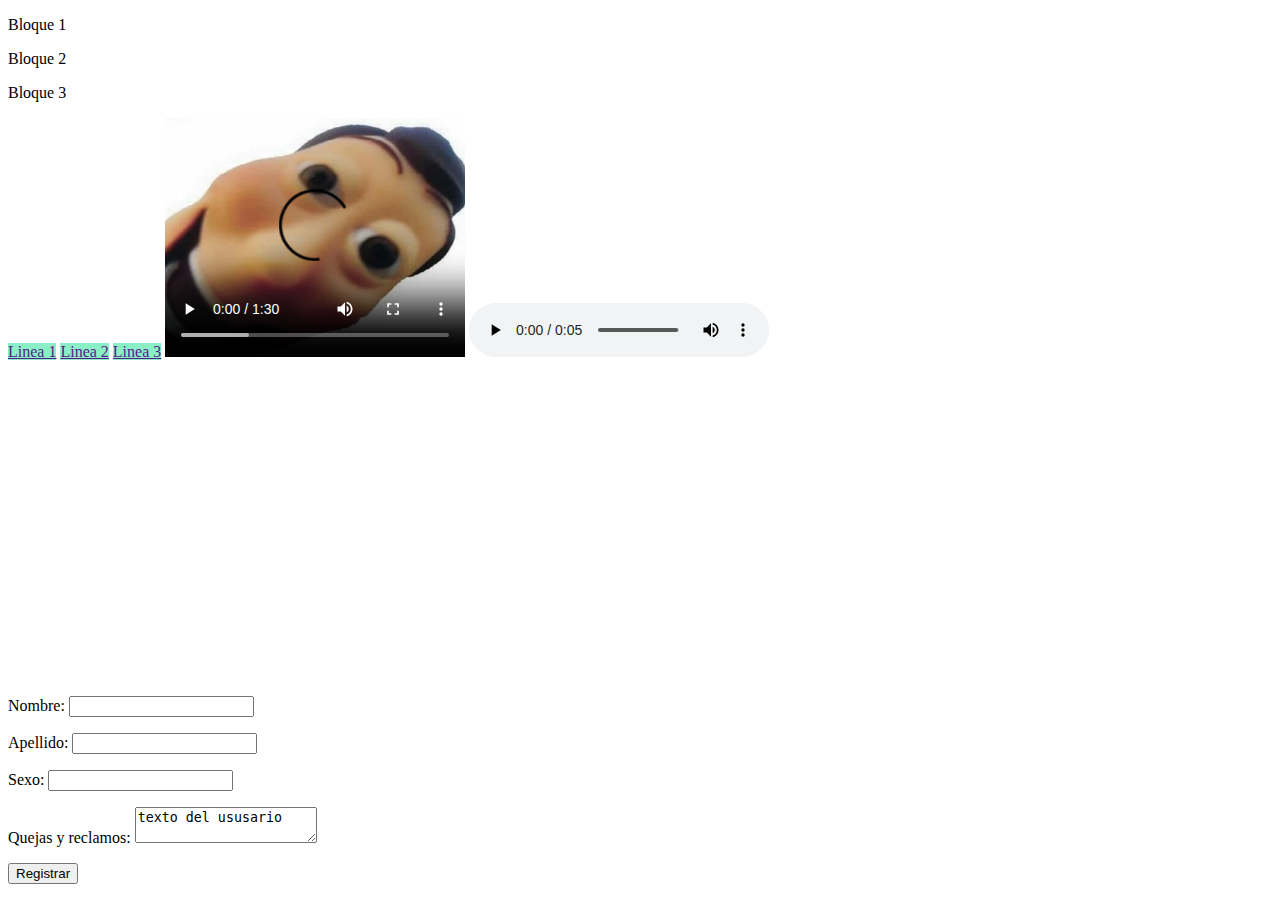
<file: Proyecto html/index.html>
<!DOCTYPE html>
<html lang="es">
<head>
    <meta charset="UTF-8">
    <meta name="viewport" content="width=device-width, initial-scale=1.0">
    <title>Pagina 1</title>
    <link rel="stylesheet" href="Estilo/estilo.css">
</head>
<body>
    
    <p>Bloque 1</p>
    <p>Bloque 2</p>
    <p>Bloque 3</p>

    <a href="">Linea 1</a>
    <a href="">Linea 2</a>
    <a href="">Linea 3</a>

    <video src="Media/Garra.mp4" width="300" controls poster="Media/hola.png"></video>

    <audio src="Media/Audio.mp3" controls></audio>

    <iframe width="560" height="315" src="https://www.youtube.com/embed/stT1RJoh2vM?si=DGN2CAv_ODrh-eb0" title="YouTube video player" frameborder="0" allow="accelerometer; autoplay; clipboard-write; encrypted-media; gyroscope; picture-in-picture; web-share" referrerpolicy="strict-origin-when-cross-origin" allowfullscreen></iframe>

    <!--Formularios-->
    <form action="index2.html" method="post">

        <p><label for="nombre">Nombre:</label>
        <input type="text" id="nombre" name="nombre" required></p>
        
        <p><label for="Apellido">Apellido:</label>
        <input type="text" id="Apellido" name="nombre" required></p>

        <p><label for="sexo">Sexo:</label>
        <input type="text" id="sexo" name="nombre" required></p>

        <p><label for="quejas">Quejas y reclamos:</label>
        <textarea id="quejas">texto del ususario</textarea></p>

        <button>Registrar</button>
        
    </form>
</body>
</html>
</file>
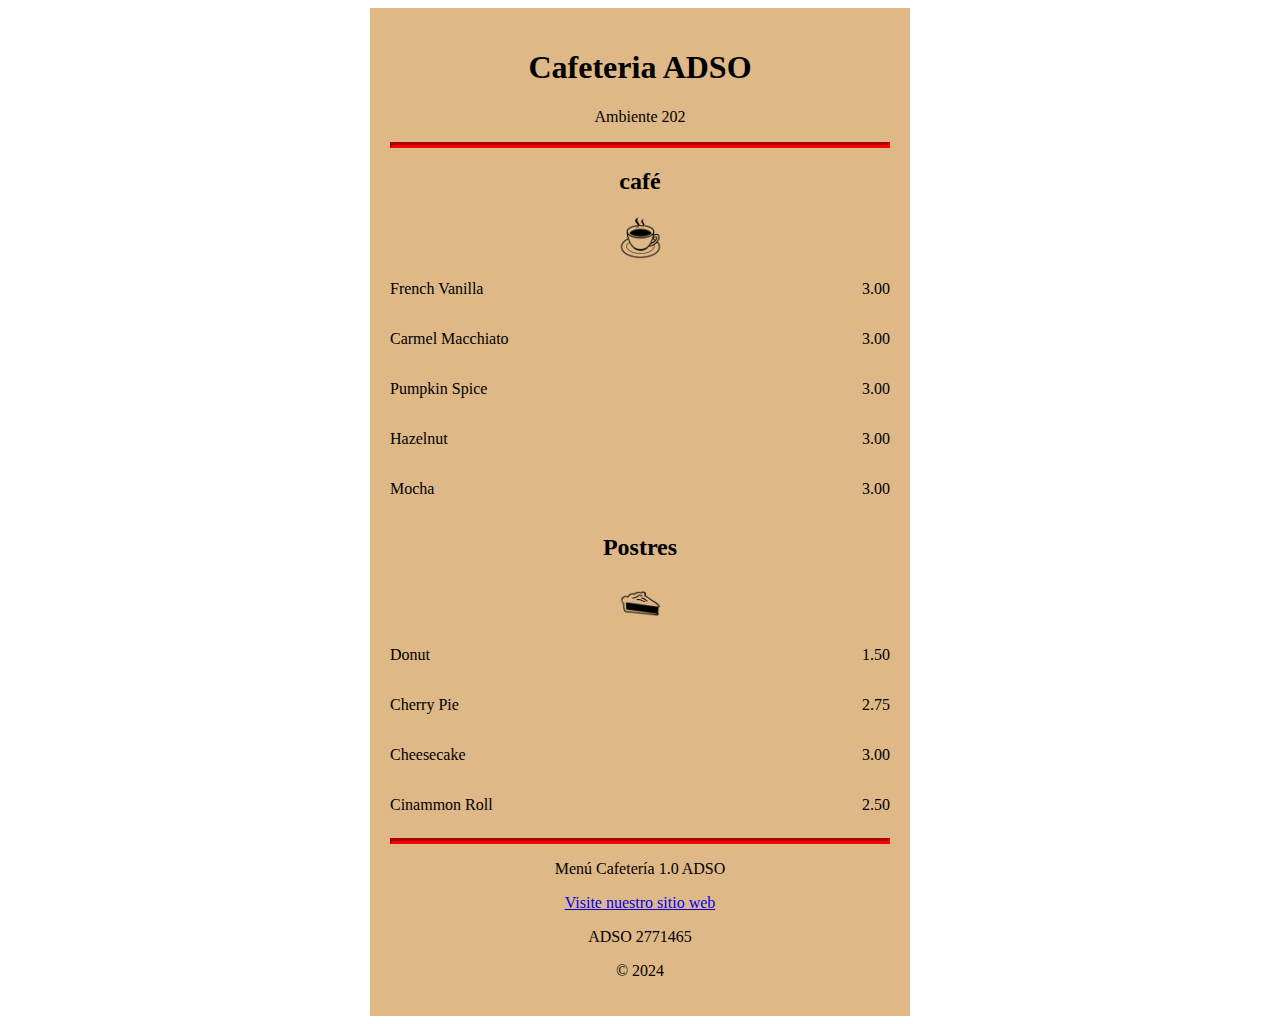
<file: Proyecto html/index2.html>
<!DOCTYPE html>
<html lang="es">
<head>
    <meta charset="UTF-8">
    <meta name="viewport" content="width=device-width, initial-scale=1.0">
    <title>Cafeteria ADSO</title>
    <link rel="stylesheet" href="Estilo/estilo2.css">
</head>
<body>
    
    <div class="menu">
        
            <h1>Cafeteria ADSO</h1>
            <p>Ambiente 202</p>
            <hr>

            <h2>café</h2>
            <section><img src="Media/cafe.png" alt="Imagen de tasas de cafe" width="45"></section>
            <article>
                <p class="Sabor">French Vanilla</p><p class="Precio">3.00</p>
            </article>
            <article>
                <p class="Sabor">Carmel Macchiato</p><p class="Precio">3.00</p>
            </article>
            <article>
                <p class="Sabor">Pumpkin Spice</p><p class="Precio">3.00</p>
            </article>
            <article>
                <p class="Sabor">Hazelnut</p><p class="Precio">3.00</p>
            </article>
            <article>
                <p class="Sabor">Mocha</p><p class="Precio">3.00</p>
            </article>
            

            <h2>Postres</h2>
            <section><img src="Media/pastel.png" alt="Imagen de pastel" width="45"></section>
            <article>
                <p class="Sabor">Donut</p><p class="Precio">1.50</p>
            </article>
            <article>
                <p class="Sabor">Cherry Pie</p><p class="Precio">2.75</p>
            </article>
            <article>
                <p class="Sabor">Cheesecake</p><p class="Precio">3.00</p>
            </article>
            <article>
                <p class="Sabor">Cinammon Roll</p><p class="Precio">2.50</p>
            </article>
            <hr>

            <footer>
                <p>Menú Cafetería 1.0 ADSO</p>
                <p> <a href="https://lenguajecss.com/css/imagenes-y-fondos/fondos-multiples/">Visite nuestro sitio web</a></p>
                <p>ADSO 2771465</p>
                <p>&copy; 2024</p>
            </footer>
        
    </div>
    
</body>
</html>
</file>
<file: Proyecto html/Estilo/estilo.css>
p{
    <!--background-color: blue;-->
}
a{
    background-color: rgb(138, 239, 197);
}
</file>
<file: Proyecto html/Estilo/estilo2.css>
hr{
    border-color: rgb(255, 0, 0);
    border-width: 3px;
}
header{
    text-align: center;
}
body{
    background-image: url("https://images.unsplash.com/photo-1573883844855-f364441ac463?ixlib=rb-1.2.1&ixid=eyJhcHBfaWQiOjEyMDd9&auto=format&fit=crop&w=1950&q=80 ");
}
p{
    text-align: center;
}
h1{
    text-align: center;
}
h2{
    text-align: center;
}
section{
    text-align: center;
}
div{
    background-color: rgb(222, 184, 135);
    padding: 20px;
    
    max-width: 500px;
}
.menu{
    margin-right: auto;
    margin-left: auto;
}
.Sabor{
    text-align: left;
    width: 75%;
}
.Precio{
    text-align: right;
    width: 75%;
}
article{
    display: flex;
}
</file>
